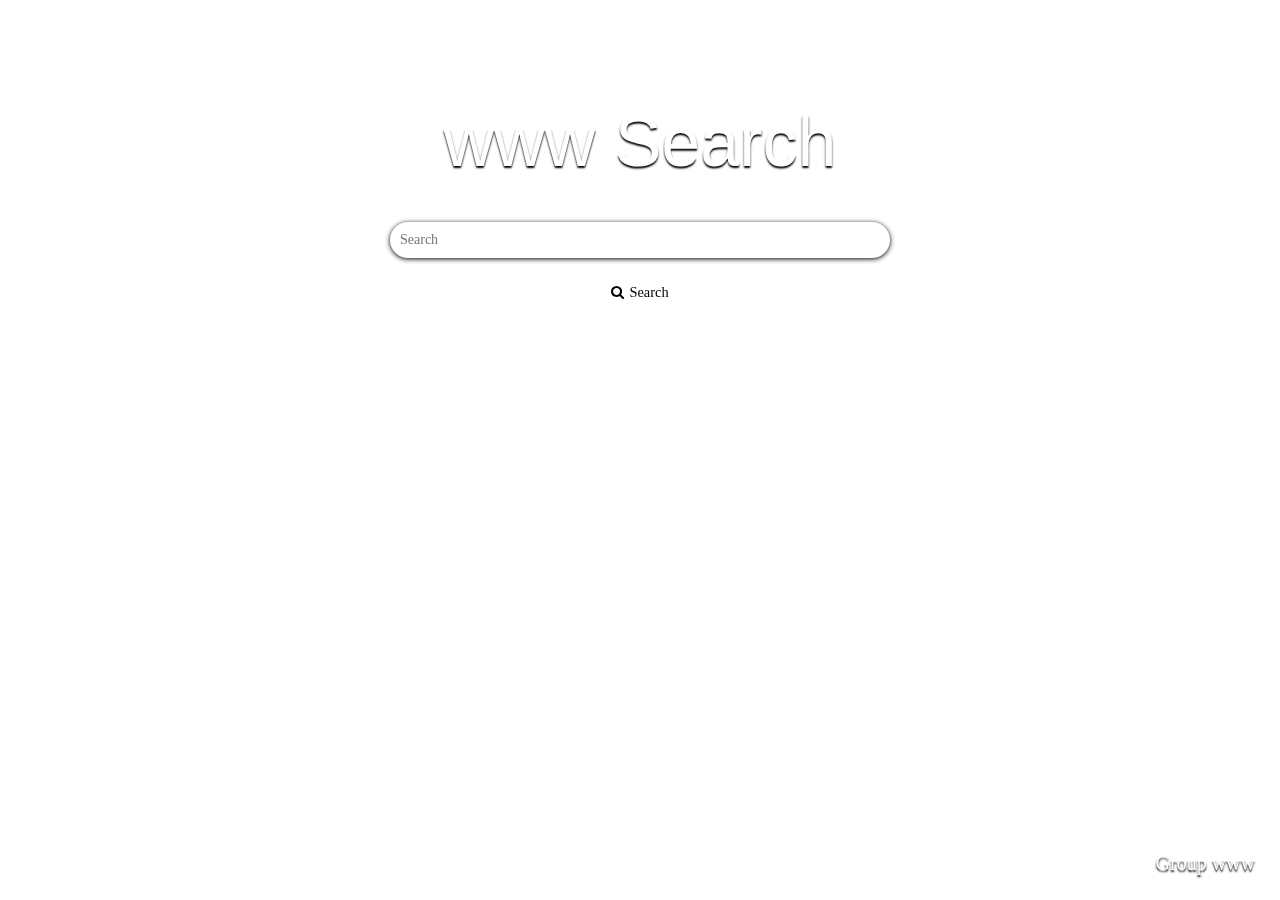
<file: CIS555-Interface/webPages/homePage.html>
<!DOCTYPE html>
<html lang="en">
<head>
  <meta charset="utf-8">
  <title>Penn Search</title>
  <!--Google Fonts-->
  <link href='https://fonts.googleapis.com/css?family=Monoton' rel='stylesheet' type='text/css'>
  <link href='https://fonts.googleapis.com/css?family=Lobster' rel='stylesheet' type='text/css'>
  <!--Font Awesome-->
  <link href="//maxcdn.bootstrapcdn.com/font-awesome/4.2.0/css/font-awesome.min.css" rel="stylesheet">
  <link rel="stylesheet" type="text/css" href="css/homePage.css">
</head>
<body>
  <div class="pat">
    <div class="wrapper">
      <div class="form">
        <h1>www Search</h1>
        <form class="index__form" action="/result" methode="GET">
          <input type="search" class="search" name = "query" placeholder="Search"></input>
          <div class="buttons">
            <button class="button" type="submit"><i class="fa fa-search "></i>Search</button>
          </div>
        </form>
        </div>
      </div>
      <div class="footer">
        <div class="footer-wrap">
          <ul>
            <li><a href="#">Group www</a></li>
          </ul>
        </div>
      </div>
    </div>
  </div>
</body>
</html>
</file>
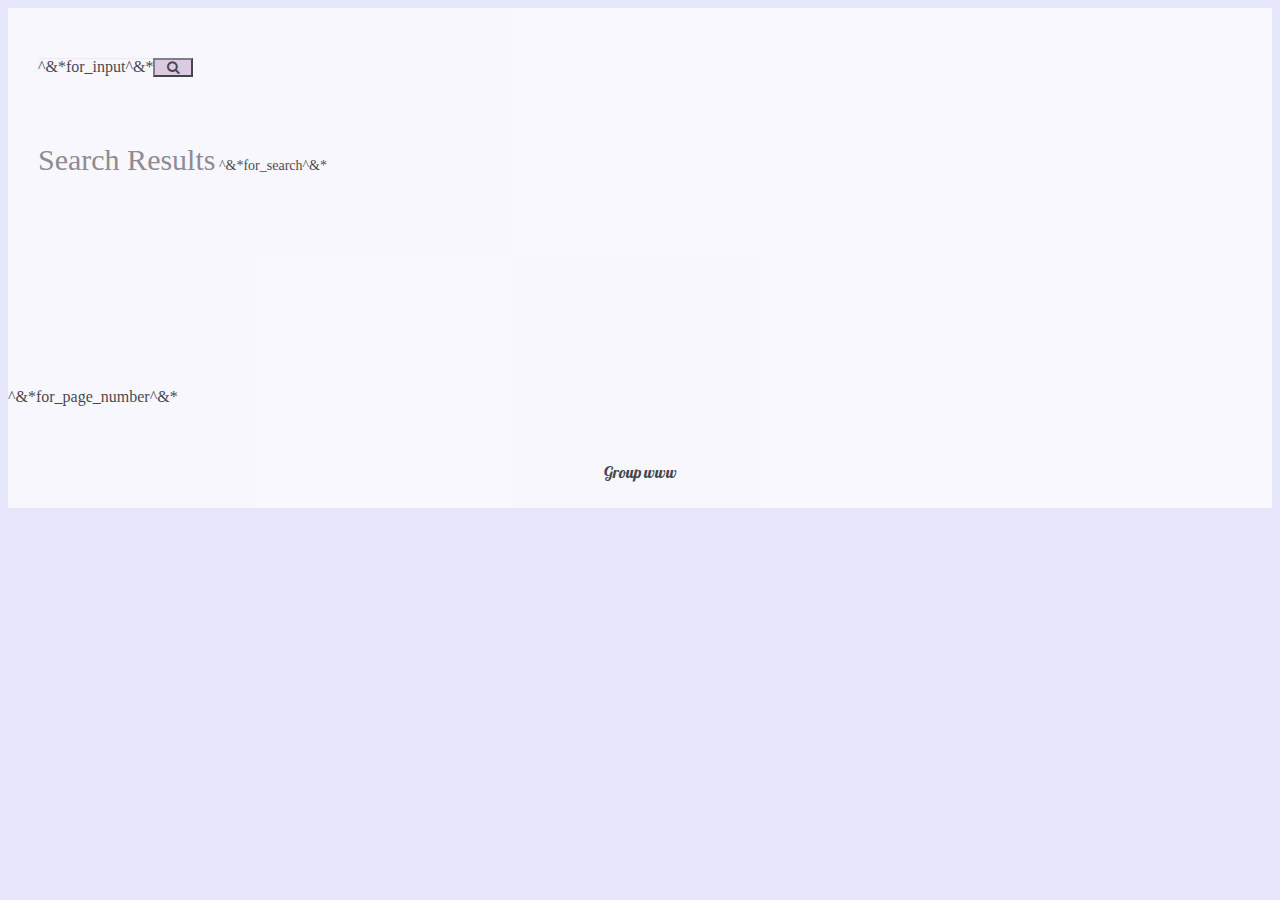
<file: CIS555-Interface/webPages/resultPage.html>
<!DOCTYPE html>
<html lang="en"><head>
<head>
  <title>Results</title>
  <meta charset="utf-8">
  <title>Penn Google search result page</title>
  <!--Google Fonts-->
  <link href='https://fonts.googleapis.com/css?family=Monoton' rel='stylesheet' type='text/css'>
  <link href='https://fonts.googleapis.com/css?family=Lobster' rel='stylesheet' type='text/css'>
  <!--Font Awesome-->
  <link href="//maxcdn.bootstrapcdn.com/font-awesome/4.2.0/css/font-awesome.min.css" rel="stylesheet">
  <link rel="stylesheet" type="text/css" href="css/resultPage.css">
</head>
  <style>
        .black_overlay{
            display: none;
            position: absolute;
            top: 0%;
            left: 0%;
            width: 100%;
            height: 100%;
            background-color: black;
            z-index:1001;
            -moz-opacity: 0.8;
            opacity:.80;
            filter: alpha(opacity=88);
        }
        .white_content {
            display: none;
            position: absolute;
            top: 10%;
            left: 25%;
            width: 55%;
            height: 400px;
            padding: 20px;
            border: 10px solid orange;
            background-color: white;
            z-index:1002;
            overflow: auto;
        }
    </style>
</head>
<body>
  <div class="serp">
    <div class="header">
      <div class="search">
        <form class="form" action="/result" methode="GET">
          <div>
            ^&*for_input^&*
          </div>
          <button class="button" aria-label="Search" type="submit">
            <div><i class="fa fa-search "></i></div>
          </button>
        </form>
      </div>
    </div>
    <div class="body">
      <div class="web">
        <span class="label">Search Results</span>
        ^&*for_search^&*
      </div>
    </div>
    ^&*for_page_number^&*
    <div class="footer">
      <div class="bottom">
        <ul class="links">
          Group www
        </ul>
      </div>
    </div>
  </div>
</body>
</html>
</file>
<file: CIS555-Interface/webPages/css/resultPage.css>
.serp {
  background-color: white;
  opacity:1;
  background-attachment:fixed;
  min-height: 200px;
  position: relative;
  width: 100%;
}

body {
  background-color: #E6E6FA;
  opacity:0.7;
}

.header {
  opacity:1;
  display: flex;
  flex-wrap: wrap;
  min-height: 80px;
  padding: 50px 30px 0;
  margin: 0;
}

.form {
  opacity:1;
  border-radius: 2px;
  box-shadow: inset 0 1px 1px rgba(0, 0, 0, .075);
  display: flex;
}

.button {
  background-color: #D8BFD8;
  opacity:1;
  cursor: pointer;
  flex: 0 0 40px;
  font-weight: 500;
  padding: 0;
  -webkit-user-select: none;
  -moz-user-select: none;
  -ms-user-select: none;
  user-select: none;
}

.body {
  opacity:1;
  min-height: 250px;
  display: block;
}


.web {
  opacity:1;
  background-color: inherit;
  font-size: 14px;
  padding: 5px 30px 0;
}

.footer {
  opacity:1;
  margin: 30px 0 0;
  width: 100%;
}

.bottom {
  opacity:1;
  color: var(--text-light-color);
  display: flex;
  flex-wrap: wrap;
  font-size: 13px;
  justify-content: center;
  padding: 2em 0;
  text-align: center;
  width: 100%;
}


.links {
  font:16px Lobster;
  opacity:1;
  display: flex;
  justify-content: space-around;
  list-style: none;
  margin: 0;
  padding: 0;
}

.label {
  opacity:1;
  color: #666;
  font-size: 30px;
  font-weight: 400;
  margin: 1em 0;
}

.query {
  background: transparent;
  display: block;
  font-size: 16px;
  margin: 0;
  outline: none;
  padding: 5px 10px 5px 15px;
  width: 100%;
  -webkit-appearance: none;
}

.nav .active {
  font-weight: 700;
}

.disabled {
  opacity: 0.25;
  cursor: not-allowed;
}

.description {
  color: var(--text-color);
  line-height: normal;
}





.pagination {
  /* border: 1px solid green; /* DEV ONLY */
  margin-top: 40px;
  justify-content: flex-start;
  text-align: center;
}

.pagination ul, 
.pagination ul li {
  list-style: none;
  display: inline;
  padding-left: 16px;
}

.pagination li {
  counter-increment: pagination;
}

.pagination li:hover a {
  color: var(--pagination-background-color);
  background-color: var(--pagination-color);
  border: solid 1px var(--pagination-text-light-color);
}

.pagination-active{
  color: var(--pagination-background-color);
  background-color: var(--pagination-color);
  border: solid 1px var(--pagination-text-light-color);
}

.pagination li a {
  border: solid 1px var(--pagination-border-color);
  font: Lobster;
  border-radius: 0.2rem;
  color: var(--pagination-text-color);
  text-decoration: none;
  text-transform: uppercase;
  display: inline-block;
  text-align: center;
  padding: 0.4rem 0.8rem;
  margin-top: 8px;
}
</file>
<file: CIS555-Interface/webPages/css/homePage.css>
/*Reset*/
*{
  list-style:none;
  margin:0px;
}

/*Mixins*/
@mixin standard-font{
  color:#FFF;
  text-decoration:none;
  font:16px Lobster;
  text-shadow:#000 0px 2px 2px;
}

/*Pattern Overlay*/
.pat{
  position:fixed;
  width:100%;
  height:100%;
  background:url("https://source.unsplash.com/random/1600x900");
  max-width:100%;
}



/*Wrappers*/
.wrapper{
  width:500px;
  margin:0 auto;
  margin-top:8%;
}
/*Typography*/
  h1 {
    font:70px Liberation Sans;
    color:#FFF;
    text-align:center;
    text-shadow:#000 0px 2px 2px;
    margin-bottom:40px;
  }

  a{
    @include standard-font;
  }

  a:hover{
    color:#ccc;
    -webkit-transition:0.5s ease;
    -moz-transition:0.5s ease;
    -o-transition:0.5s ease;
    -ms-transition:0.5s ease;
    transition:0.5s ease;
  }

/*Form*/
  input{
    width:100%;
    padding:10px;
    border:none;
    border-radius:50px;
    box-shadow:#000 0px 1px 5px;
    margin-bottom:10px;
    outline:none;
    font:14px Raleway;
    color:rgb(37, 33, 33);
  }


.footer{
  position:fixed;
  bottom:20px;
  right:20px;
}
  li{
    float:left;
    list-style:none;
    padding:5px;
  }
  
  li a{
    color:#FFF; 
    text-decoration:none;
    font:20px Brush Script Std;
    text-shadow:#000 0px 2px 2px;
  }
  
  li a:hover{
    color:#ccc;
    -webkit-transition:0.5s ease;
    -moz-transition:0.5s ease;
    -o-transition:0.5s ease;
    -ms-transition:0.5s ease;
    transition:0.5s ease;
  }


.form{
  position:relative;
}

.clearfix {
    display: inline-block;
}
 
html[xmlns] .clearfix {
    display: block;
}
 
* html .clearfix {
    height: 1%;
}

/*Font Awesome Fix*/
 .fa{
  margin-right:5px;
 }

.fa-cog{
  margin-left:15px;
}

.buttons {
  display: flex;
  justify-content: space-around;
}

.button {
  margin-left : 50px
  float: left;
  font: 30px Lucida Sans;
  font-size: 0.9rem;
  padding: 1rem 2rem;
  border-radius: 1.5rem;
  background: linear-gradient(45deg,rgba(255, 255, 255, 0.349),rgba(255, 255, 255, 0.918));
  color: #black;
  font-weight: 130;
  border: none;
  transition: .8s cubic-bezier(.2,1,.2,1);
  cursor: pointer;
}
</file>
